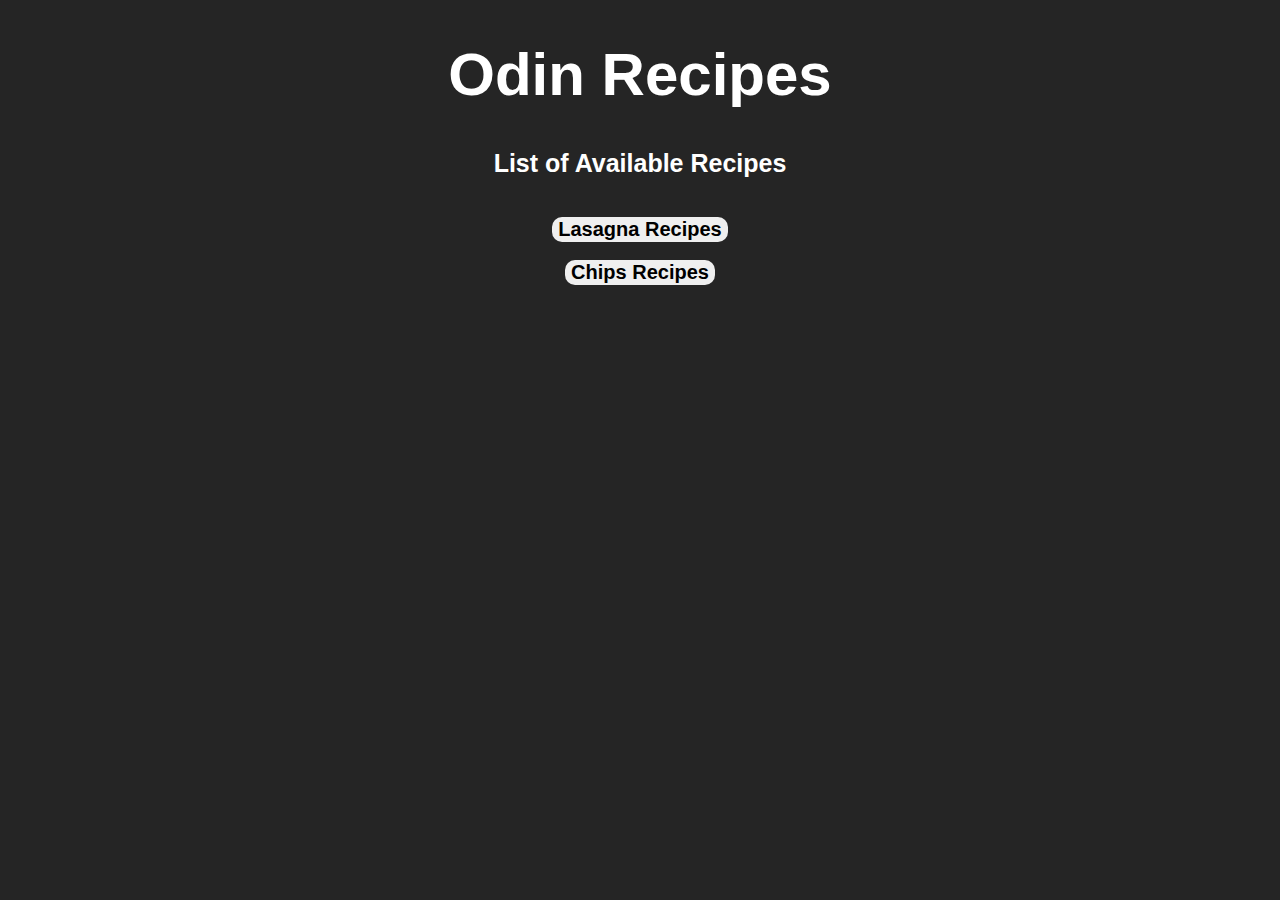
<file: index.html>
<!DOCTYPE html>
<html lang="en">
<head>
    <meta charset="UTF-8">
    <meta http-equiv="X-UA-Compatible" content="IE=edge">
    <meta name="viewport" content="width=device-width, initial-scale=1.0">
    <title>Recipes</title>
</head>
<link rel="stylesheet" href="styles.css">
<body>
    <h1>Odin Recipes</h1>
    <h2>List of Available Recipes</h2>
    <br>
    <div class="center"><a href="./recipes/lasagna.html"><button class="btn1">Lasagna Recipes</button></a></div>
    <br>
    <div class="center"><a href="./recipes/potatochips.html"><button class="btn2">Chips Recipes</button></a></div>
</body>
</html>
</file>
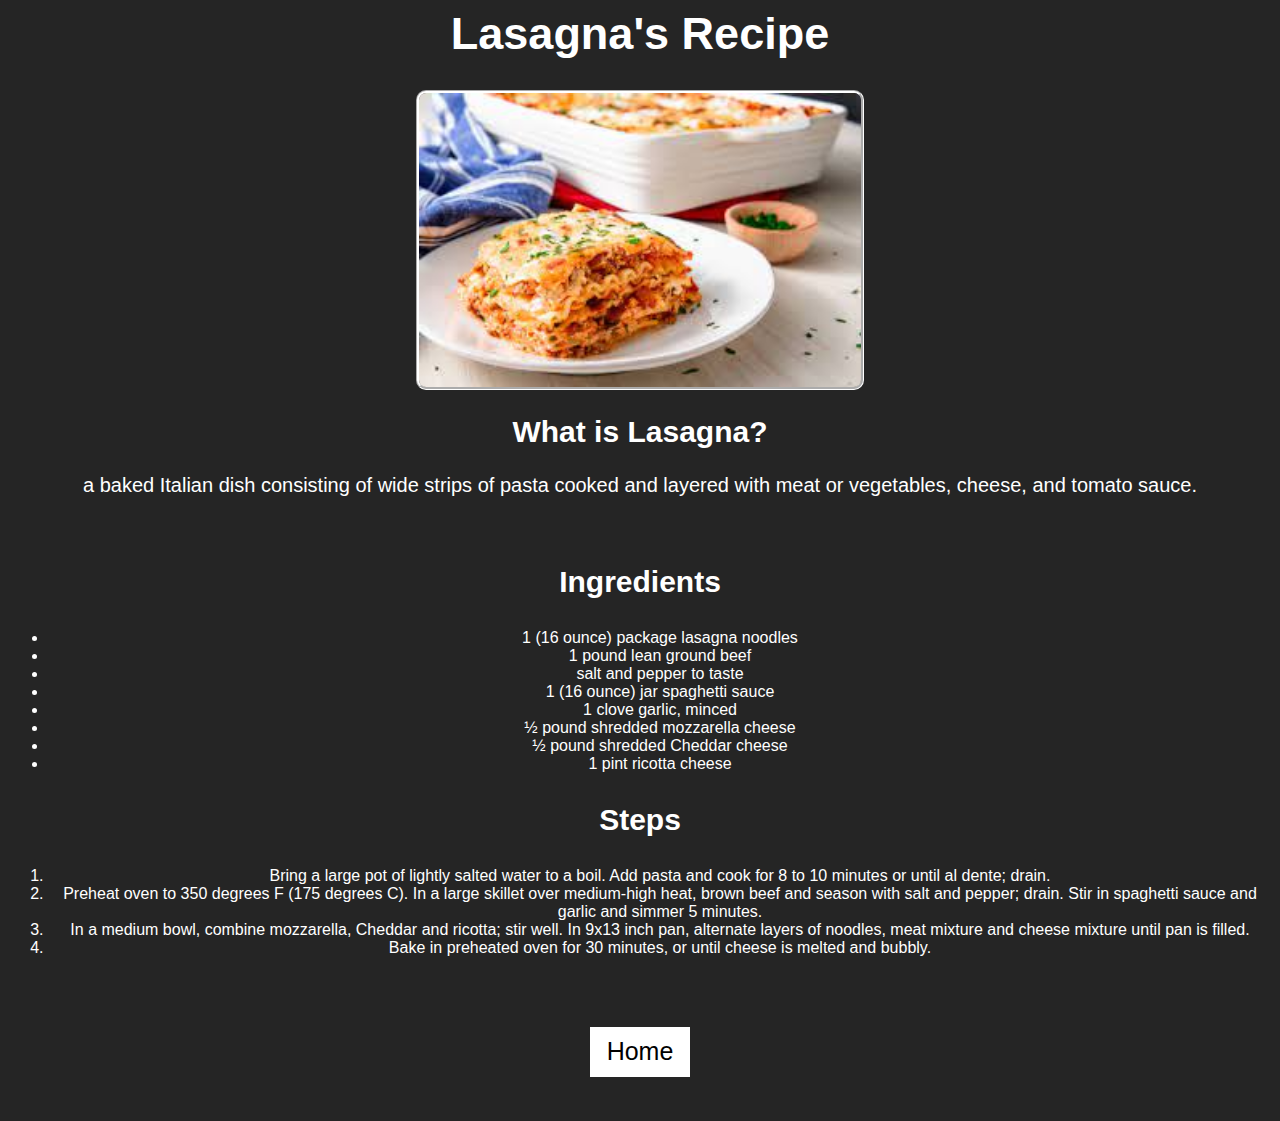
<file: recipes/lasagna.html>
<html>
    <head>
        <title>Lasagna Recipes</title>
    </head>
    <link rel="stylesheet" href="styles.css">
    <body>
        <h1>Lasagna's Recipe</h1>
        <img src="../images/betterlasagna.jpg" alt="Lasagna">
        <h2>What is Lasagna?</h2>
        <p>a baked Italian dish consisting of wide strips of pasta cooked and layered with meat or vegetables, cheese, and tomato sauce.</p>
        <br>

        <h3><strong>Ingredients</strong></h3>
        <ul>
            <li>1 (16 ounce) package lasagna noodles</li>
            <li>1 pound lean ground beef</li>
            <li>salt and pepper to taste</li>
            <li>1 (16 ounce) jar spaghetti sauce</li>
            <li>1 clove garlic, minced</li>
            <li>½ pound shredded mozzarella cheese</li>
            <li>½ pound shredded Cheddar cheese</li>
            <li>1 pint ricotta cheese</li>
        </ul>
        <h3>Steps</h3>
        <ol>
            <li>Bring a large pot of lightly salted water to a boil. Add pasta and cook for 8 to 10 minutes or until al dente; drain.</li>
            <li>Preheat oven to 350 degrees F (175 degrees C). In a large skillet over medium-high heat, brown beef and season with salt and pepper; drain. Stir in spaghetti sauce and garlic and simmer 5 minutes.</li>
            <li>In a medium bowl, combine mozzarella, Cheddar and ricotta; stir well. In 9x13 inch pan, alternate layers of noodles, meat mixture and cheese mixture until pan is filled.</li>
            <li>Bake in preheated oven for 30 minutes, or until cheese is melted and bubbly.</li>
        </ol>
        <br>
        <br>
        <br>
        <a href="../index.html"><button class="btn">Home</button></a>
        <br>
        <br>
        <br>
    </body>
</html>
</file>
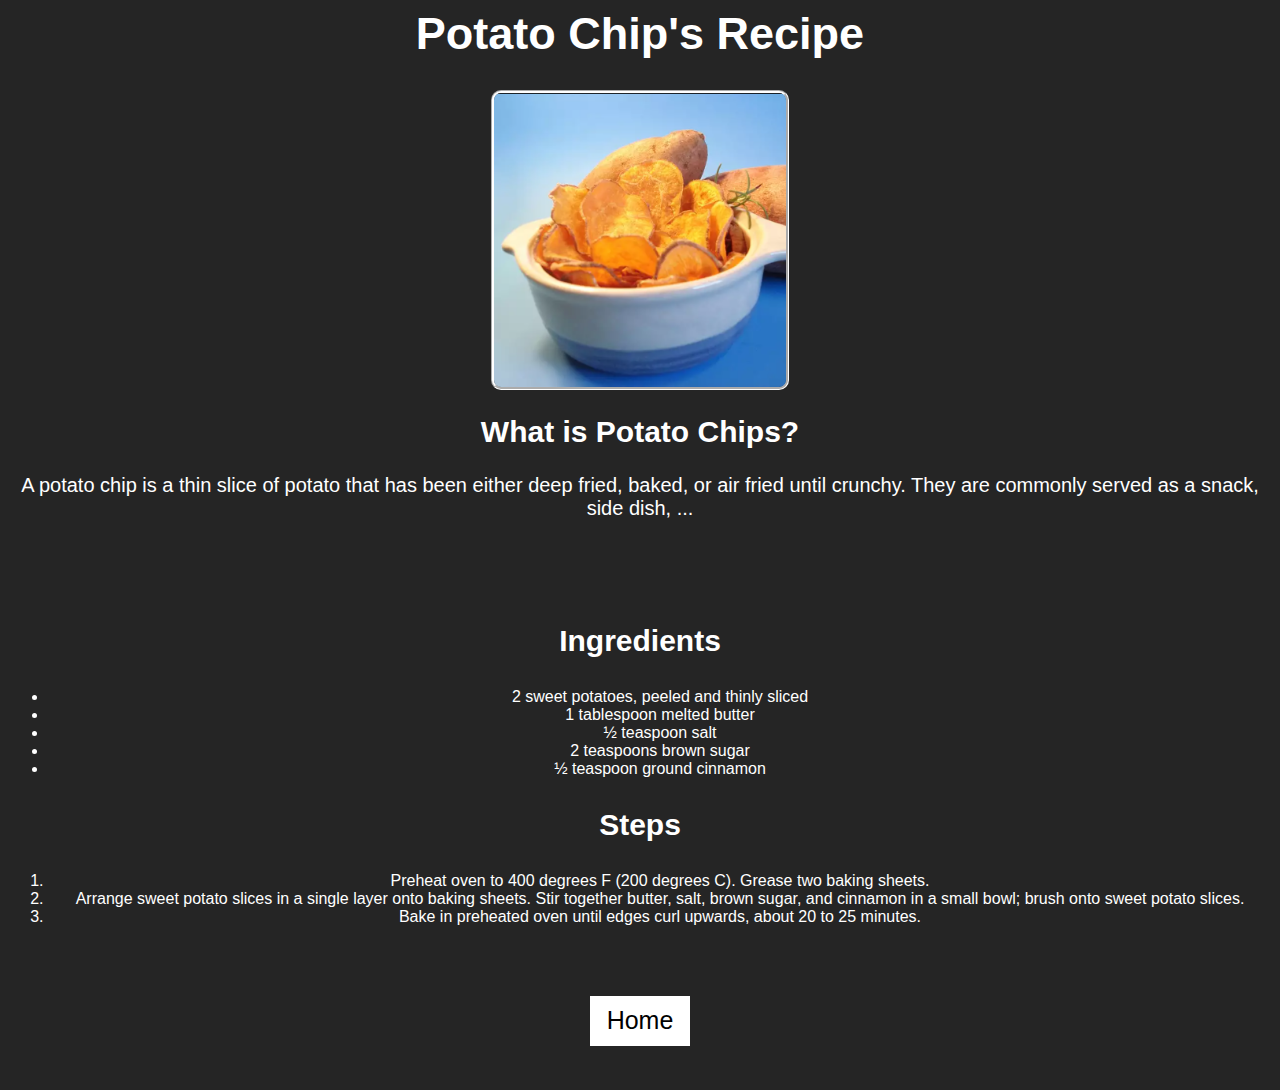
<file: recipes/potatochips.html>
<html>
    <head>
        <title>Lasagna Recipes</title>
    </head>
    <link rel="stylesheet" href="styles.css">
    <body>
        <h1>Potato Chip's Recipe</h1>
        <img src="../images/potatochips.png" alt="potatochips">
        <h2>What is Potato Chips?</h2>
        <p>A potato chip is a thin slice of potato that has been either deep fried, baked, or air fried until crunchy. They are commonly served as a snack, side dish, ...</p>
        <br>
        <br>
        <br>

        <h3><strong>Ingredients</strong></h3>
        <ul>
            <li>2 sweet potatoes, peeled and thinly sliced</li>
            <li>1 tablespoon melted butter</li>
            <li>½ teaspoon salt</li>
            <li>2 teaspoons brown sugar</li>
            <li>½ teaspoon ground cinnamon</li>
        </ul>

        <h3>Steps</h3>
        <ol>
            <li>Preheat oven to 400 degrees F (200 degrees C). Grease two baking sheets.</li>
            <li>Arrange sweet potato slices in a single layer onto baking sheets. Stir together butter, salt, brown sugar, and cinnamon in a small bowl; brush onto sweet potato slices.</li>
            <li>Bake in preheated oven until edges curl upwards, about 20 to 25 minutes.</li>
        </ol>
        <br>
        <br>
        <br>
        <a href="../index.html"><button class="btn">Home</button></a>
        <br>
        <br>
        <br>
    </body>
</html>
</file>
<file: styles.css>
/* This is for Homepage */

*{
    font-family: sans-serif;
    box-sizing: border-box;
}

body {
    background-color: rgb(37, 37, 37);
}

h1 {
    text-align: center;
    font-size: 60px;
    color: white;
}

h2{
    text-align: center;
    font-size: 25px;
    color: white;
}

.center {
    text-align: center  ;
}

.btn1, .btn2{
    font-size: 20px;
    border: 0;
    cursor: pointer;
    border-radius: 10px;
    text-align: center;
    font-weight: 700;
}
</file>
<file: recipes/styles.css>
*{
    font-family: sans-serif;
    box-sizing: border-box;
}

body {
    background-color: #252525;
    color: white;
    text-align: center;
}

h1 {
    font-size: 45px;
}

img {
    height: 300px;
    width: auto;
    border-color: white;
    border-style: groove;
    border-radius: 10px;
}

h2 {
    font-size: 30px;
}

p {
    font-size: 20px;
}

h3{
    font-size: 30px;
}

.center {
    text-align: center;
    padding: 10px;
}

button {
    font-size: 25px;
    background-color: white;
    border: 0;
    cursor: pointer;
    height: 50px;
    width: 100px;
}
</file>
